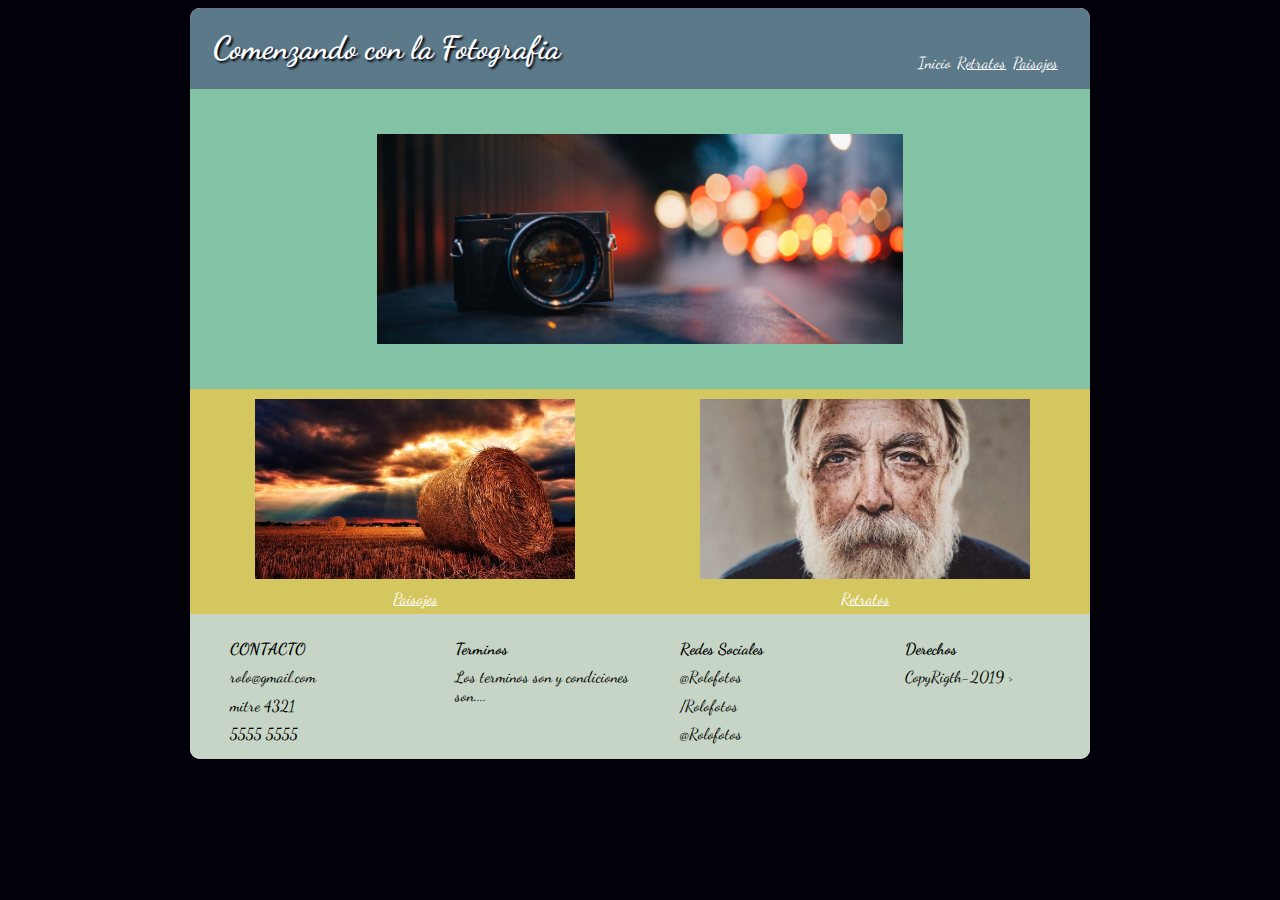
<file: index.html>
<!DOCTYPE html>
  <html>
    <head>
      <meta name="viewport" content="width=device-width, initial-scale=1.0">
      <link rel="stylesheet" href="estilos/estilos.css">
      <link href="https://fonts.googleapis.com/css?family=Dancing+Script&display=swap" rel="stylesheet">
      <title> Entrega final CSS - index</title>
      <style>

      li{
        list-style: none;

      }
      .imagen2:hover{
        animation: animacion 1s;
        }
        @keyframes animacion {
          from{
            transform: rotatez(0deg);
          }
          to{
            transform: rotatez(10deg);
          }
      }
      .imagen3:hover{
        animation: animacion1 1s;
        }
        @keyframes animacion1 {
          from{
            transform: rotatey(0px);
            transform: translatex(0px);
          }
          to{
            transform: rotatey(5px);
            transform: translatex(20px);
          }
        }

        .contenedor {
          position :relative;
          -webkit-animation: mymove 5s ; /* Safari 4.0 - 8.0 */
          animation: mymove 5s ;
        }

        /* Safari 4.0 - 8.0 */
        @-webkit-keyframes mymove {
          0% {top: 150px;}
          60%{top: -5px;}
          100%{top: 0px;}
        }

        /* Standard syntax */
        @keyframes mymove {
          0% {top: 150px;}
          60%{top: -5px;}
          100%{top: 0px;}
        }

      </style>
    </head>
<body>
  <div class="contenedor">
        <header>
          <div class="encabezado">
            <h1>Comenzando con la Fotografia</h1>
          </div>
          <div class="encabezado1">
            <ul id="menu">
              <li class="link"><a id="link1" href="index.html"> Inicio </a></li>
              <li class="link"><a href="retratos.html"> Retratos </a></li>
              <li class="link"><a href="paisajes.html"> Paisajes </a></li>
            </ul>
          </div>

        </header>
        <div class="contenedor2">
          <img class="imagen1" src="imagenes/i1.jpg" alt="imagen1" title="imagen1"></img>
        </div>
        <div class="contenedor4">
          <div class="secciones">
            <div class="contenedor3">
              <img class="imagen2" src="imagenes/p1.jpg" alt="imagen1" title="imagen1"></img>
            </div>
            <div class="contenedor9">
              <a href="paisajes.html"> Paisajes </a>
            </div>
          </div>
          <div class="secciones">
            <div class="contenedor3">
              <img class="imagen3" src="imagenes/r1.jpg" alt="imagen1" title="imagen1"></img>
            </div>
            <div class="contenedor9">
              <a href="retratos.html">Retratos </a>
            </div>
          </div>
        </div>
        <div class="contenedor4">
          <div class="bloque1">
            <ul class="contacto">
              <li> <b>CONTACTO </b></li>
              <li> rolo@gmail.com </li>
              <li> mitre 4321 </li>
              <li> 5555 5555 </li>
            </ul>
          </div>
          <div class="bloque1">
            <ul class="contacto">
              <li><b> Terminos </b></li>
              <li> Los terminos son y condiciones son....</li>
            </ul>
          </div>
          <div class="bloque1">
            <ul class="contacto">
              <li><b> Redes Sociales</b> </li>
              <li> @Rolofotos </li>
              <li> /Rolofotos </li>
              <li> @Rolofotos </li>
            </ul>
          </div>
          <div class="bloque1">
            <ul class="contacto">
              <li><b> Derechos </b></li>
              <li> CopyRigth-2019 ></li>
            </ul>
          </div>
        </div>
    </div>
</div>
  </body>
</html>
</file>
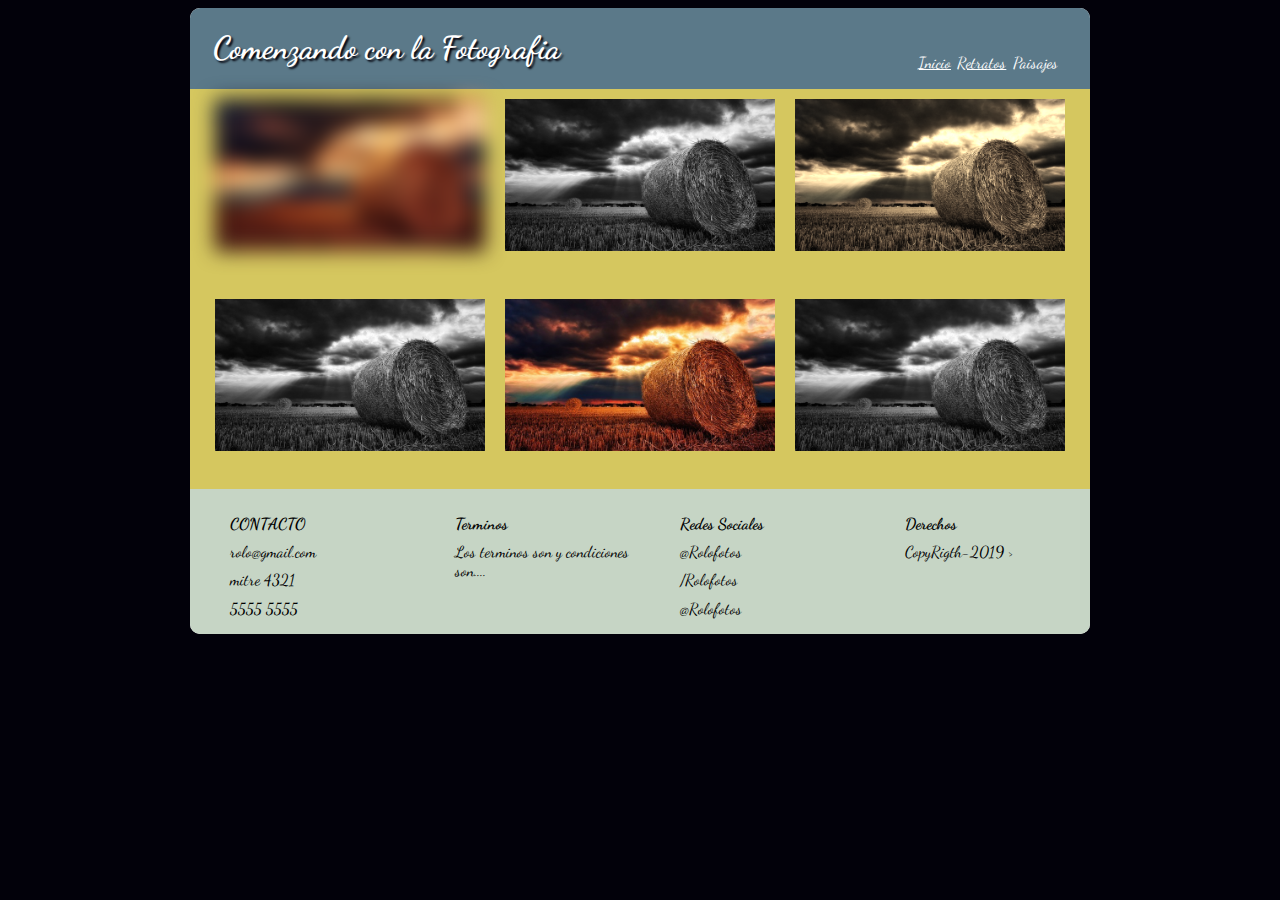
<file: paisajes.html>
<!DOCTYPE html>
  <html>
    <head>
      <meta name="viewport" content="width=device-width, initial-scale=1.0">
      <link rel="stylesheet" href="estilos/estilos.css">
      <link href="https://fonts.googleapis.com/css?family=Dancing+Script&display=swap" rel="stylesheet">
      <title> Entrega final CSS - Retratos</title>
      <style>
      .r1{
        -webkit-filter:blur(10px);
        filter: blur(10px);
      }
      .r2, .r4, .r6{
        -webkit-filter:grayscale(100%);
        filter: grayscale(100%);
      }
      .r3{
        -webkit-filter:sepia(90%);
        filter: sepia(90%);
      }

      li{
        list-style: none;

      }
      .imagen2:hover{
        animation: animacion 1s;
        }
        @keyframes animacion {
          from{
            transform: rotatez(0deg);
          }
          to{
            transform: rotatez(10deg);
          }
      }
      .imagen3:hover{
        animation: animacion1 1s;
        }
        @keyframes animacion1 {
          from{
            transform: rotatey(0px);
            transform: translatex(0px);
          }
          to{
            transform: rotatey(5px);
            transform: translatex(20px);
          }
        }

        .contenedor {
          position :relative;
          -webkit-animation: mymove 5s ; /* Safari 4.0 - 8.0 */
          animation: mymove 5s ;
        }

        /* Safari 4.0 - 8.0 */
        @-webkit-keyframes mymove {
          0% {top: 150px;}
          60%{top: -5px;}
          100%{top: 0px;}
        }

        /* Standard syntax */
        @keyframes mymove {
          0% {top: 150px;}
          60%{top: -5px;}
          100%{top: 0px;}
        }

      </style>
    </head>
<body>
  <div class="contenedor">
        <header>
          <div class="encabezado">
            <h1>Comenzando con la Fotografia</h1>
          </div>
          <div class="encabezado1">
            <ul id="menu">
              <li class="link"><a href="index.html"> Inicio </a></li>
              <li class="link"><a href="retratos.html"> Retratos </a></li>
              <li class="link"><a id="link1" href="paisajes.html"> Paisajes </a></li>
            </ul>
          </div>

        </header>

        <div class="contenedorfotos">
          <div><img class="r1" id="r1" src="imagenes/p1.jpg" alt="r1" title="r1"></img></div>
          <div><img class="r2" id="r1" src="imagenes/p1.jpg" alt="r1" title="r1"></img></div>
          <div><img class="r3" id="r1" src="imagenes/p1.jpg" alt="r1" title="r1"></img></div>
          <div><img class="r4" id="r1" src="imagenes/p1.jpg" alt="r1" title="r1"></img></div>
          <div><img class="r5" id="r1" src="imagenes/p1.jpg" alt="r1" title="r1"></img></div>
          <div><img class="r6" id="r1" src="imagenes/p1.jpg" alt="r1" title="r1"></img></div>

        </div>


        <div class="contenedor4">
          <div class="bloque1">
            <ul class="contacto">
              <li> <b>CONTACTO </b></li>
              <li> rolo@gmail.com </li>
              <li> mitre 4321 </li>
              <li> 5555 5555 </li>
            </ul>
          </div>
          <div class="bloque1">
            <ul class="contacto">
              <li><b> Terminos </b></li>
              <li> Los terminos son y condiciones son....</li>
            </ul>
          </div>
          <div class="bloque1">
            <ul class="contacto">
              <li><b> Redes Sociales</b> </li>
              <li> @Rolofotos </li>
              <li> /Rolofotos </li>
              <li> @Rolofotos </li>
            </ul>
          </div>
          <div class="bloque1">
            <ul class="contacto">
              <li><b> Derechos </b></li>
              <li> CopyRigth-2019 ></li>
            </ul>
          </div>
        </div>
    </div>
</div>
  </body>
</html>
</file>
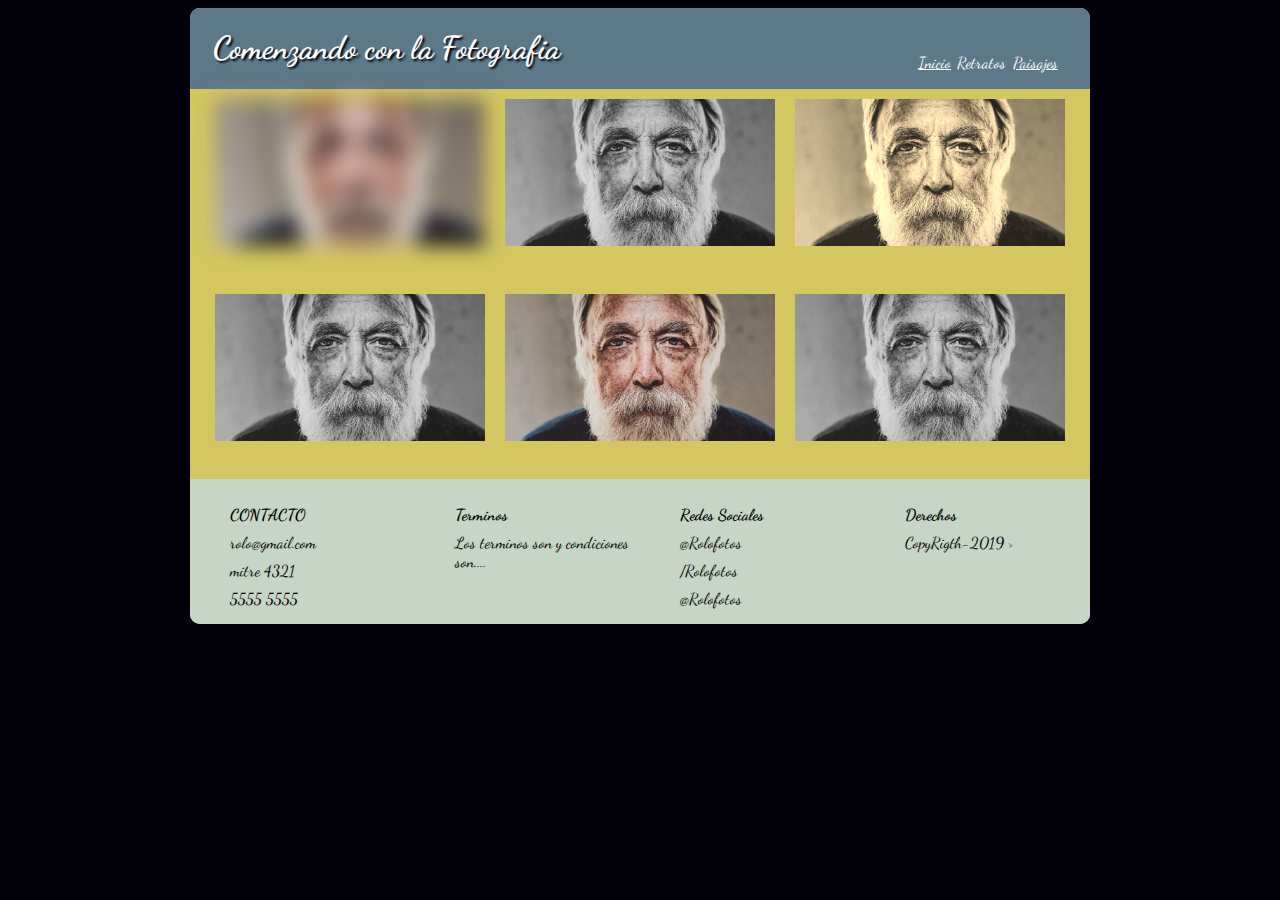
<file: retratos.html>
<!DOCTYPE html>
  <html>
    <head>
      <meta name="viewport" content="width=device-width, initial-scale=1.0">
      <link rel="stylesheet" href="estilos/estilos.css">
      <link href="https://fonts.googleapis.com/css?family=Dancing+Script&display=swap" rel="stylesheet">
      <title> Entrega final CSS - Retratos</title>
      <style>
      .r1{
        -webkit-filter:blur(10px);
        filter: blur(10px);
      }
      .r2, .r4, .r6{
        -webkit-filter:grayscale(100%);
        filter: grayscale(100%);
      }
      .r3{
        -webkit-filter:sepia(90%);
        filter: sepia(90%);
      }

      li{
        list-style: none;

      }
      .imagen2:hover{
        animation: animacion 1s;
        }
        @keyframes animacion {
          from{
            transform: rotatez(0deg);
          }
          to{
            transform: rotatez(10deg);
          }
      }
      .imagen3:hover{
        animation: animacion1 1s;
        }
        @keyframes animacion1 {
          from{
            transform: rotatey(0px);
            transform: translatex(0px);
          }
          to{
            transform: rotatey(5px);
            transform: translatex(20px);
          }
        }

        .contenedor {
          position :relative;
          -webkit-animation: mymove 5s ; /* Safari 4.0 - 8.0 */
          animation: mymove 5s ;
        }

        /* Safari 4.0 - 8.0 */
        @-webkit-keyframes mymove {
          0% {top: 150px;}
          60%{top: -5px;}
          100%{top: 0px;}
        }

        /* Standard syntax */
        @keyframes mymove {
          0% {top: 150px;}
          60%{top: -5px;}
          100%{top: 0px;}
        }

      </style>
    </head>
<body>
  <div class="contenedor">
        <header>
          <div class="encabezado">
            <h1>Comenzando con la Fotografia</h1>
          </div>
          <div class="encabezado1">
            <ul id="menu">
              <li class="link"><a href="index.html"> Inicio </a></li>
              <li class="link"><a id="link1"href="retratos.html"> Retratos </a></li>
              <li class="link"><a href="paisajes.html"> Paisajes </a></li>
            </ul>
          </div>

        </header>

        <div class="contenedorfotos">
          <div><img class="r1" id="r1" src="imagenes/r1.jpg" alt="r1" title="r1"></img></div>
          <div><img class="r2" id="r1" src="imagenes/r1.jpg" alt="r1" title="r1"></img></div>
          <div><img class="r3" id="r1" src="imagenes/r1.jpg" alt="r1" title="r1"></img></div>
          <div><img class="r4" id="r1" src="imagenes/r1.jpg" alt="r1" title="r1"></img></div>
          <div><img class="r5" id="r1" src="imagenes/r1.jpg" alt="r1" title="r1"></img></div>
          <div><img class="r6" id="r1" src="imagenes/r1.jpg" alt="r1" title="r1"></img></div>

        </div>


        <div class="contenedor4">
          <div class="bloque1">
            <ul class="contacto">
              <li> <b>CONTACTO </b></li>
              <li> rolo@gmail.com </li>
              <li> mitre 4321 </li>
              <li> 5555 5555 </li>
            </ul>
          </div>
          <div class="bloque1">
            <ul class="contacto">
              <li><b> Terminos </b></li>
              <li> Los terminos son y condiciones son....</li>
            </ul>
          </div>
          <div class="bloque1">
            <ul class="contacto">
              <li><b> Redes Sociales</b> </li>
              <li> @Rolofotos </li>
              <li> /Rolofotos </li>
              <li> @Rolofotos </li>
            </ul>
          </div>
          <div class="bloque1">
            <ul class="contacto">
              <li><b> Derechos </b></li>
              <li> CopyRigth-2019 ></li>
            </ul>
          </div>
        </div>
    </div>
</div>
  </body>
</html>
</file>
<file: estilos/estilos.css>
body{
  background-color: #02010a;
  font-family: 'Dancing Script', cursive;
  color:white;
}
header{
  display: flex;
}
h1{
  float: left;
  padding: 0 0 0% 5%;
  text-shadow: 2px 2px 2px #02010a;
}

a{
  color:white;
}
#menu{
float: right;
display: flex;
padding: 5% 10% 0 0;
}
li{
  padding: 5% 5% 0 0;
}

#link1{
  text-decoration: none;
}

.contenedor{
  width: 900px;
  height: auto;
  background-color: white;
  border-radius: 10px 10px 10px 10px;
  margin: auto;

}
.encabezado{
  width: 50%;
  height: auto;
  background-color: #5b7989;
  border-radius: 10px 0px 0 0;


}
.encabezado1{
  width: 50%;
  height: auto;
  background-color: #5b7989;
  border-radius: 0 10px 0 0;
}
.contenedor2{
  background-color:  #82c3a6;
  width: 100%;
  height: 300px;
  display: flex;
  justify-content: center;
}
.imagen1{
  margin: 5%;
  height: 70%;
}
.secciones{
  width: 50%;
}
.contenedor4{
  width: 100%;
  display: flex;
  flex-direction: inline;
}
.contenedor3{
  width: 100%;
  height: 200px;
  background-color: #d5c75f;
  display:flex;
  justify-content: center;
}
.contenedor9{
  width: 100%;
  height: 25px;
  background-color: #d5c75f;
  display:flex;
  justify-content: center;
}
.imagen2{
  margin: 10px;
  height: 90%;
}
.imagen3{
  margin: 10px;
  height: 90%;
}
.contenedor4{
  width: 100%;
  height: auto;
  background-color:  #C6d5c5;
  border-radius: 0 0 10px 10px;
  display: flex;
  justify-content: center;
}
.bloque1{
  width: 25%;
}
ul li{
  color:black;
}
.contenedorfotos{
  background-color:#d5c75f;
  width: 100%;
  height: auto;
  display: flex;
  flex-wrap: wrap;
  justify-content: center;
}
.contenedorfotos > div{
  background-color: #d5c75f;
  width: 30%;
  margin: 10px;
  text-align: center;
  line-height: 75px;
  font-size: 30px;
}
#r1{
width: 100%;
}

@media only screen and (max-width: 900px) {
  body {
    background-color: black;
  }
  .contenedor{
    width: 100%;
  }
  header{
    width: 100%;
    display: flex;
    flex-direction: column;
  }
  .encabezado{
    width: 100%;
    border-radius: 10px 10px 0 0;
    text-align: center;
  }
  .encabezado1{
    width: 100%;
    border-radius: 0 0 0 0;

  }
#menu{
  width: 100%;
  float:none;
  justify-content: center;

}
h1{
  float: none;
  padding: 0;
  text-shadow: 2px 2px 2px #02010a;
   }
  .contenedor2{
    width: 100%;

  }
  .contenedor4{
    display: flex;
    flex-direction: column;

  }
  .secciones{
    width: 100%;
  }
  .bloque1{
    width: 100%;
    text-align: center;
  }
img{
  width: 80%;
}
.contenedorfotos{
  width: 100%;
  height:auto;
  display: flex;
  flex-direction: column;
  justify-content: center;
}
.contenedorfotos > div{
  width: 90%;

  text-align: center;
}
</file>
